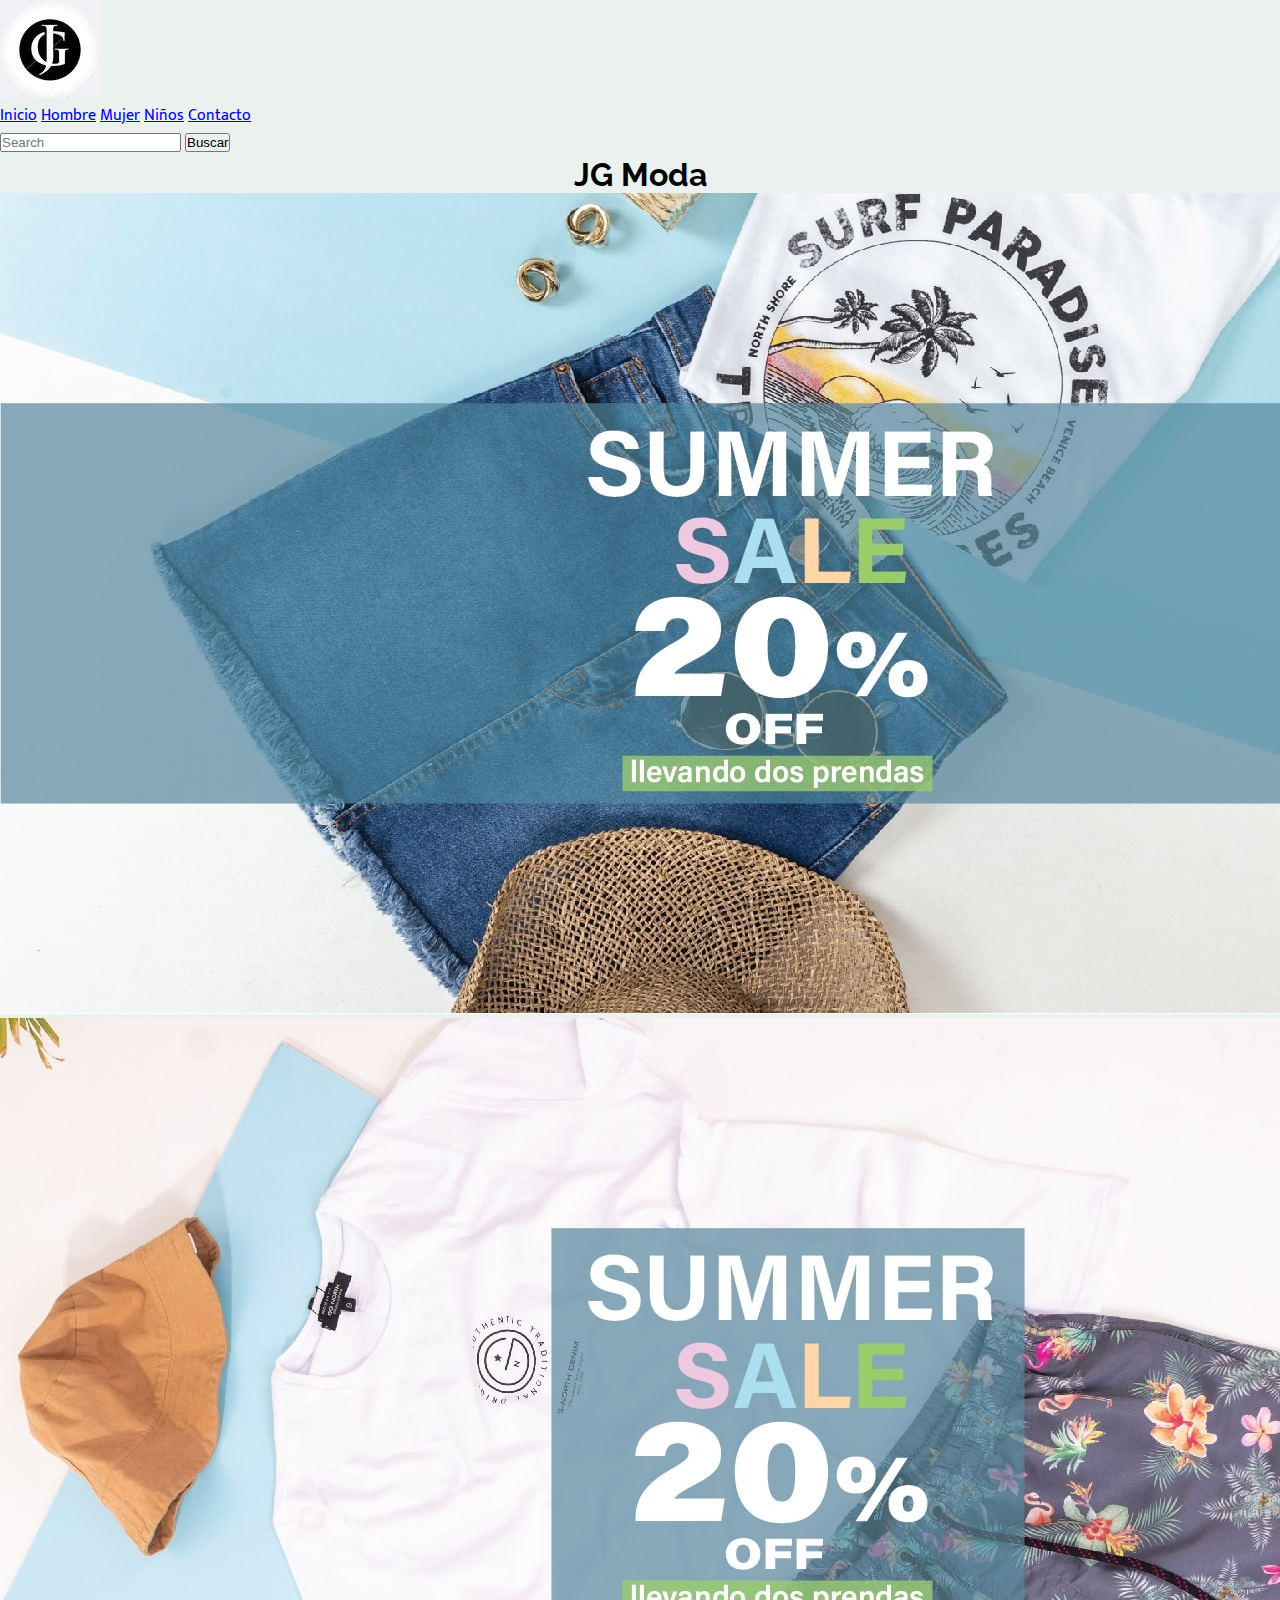
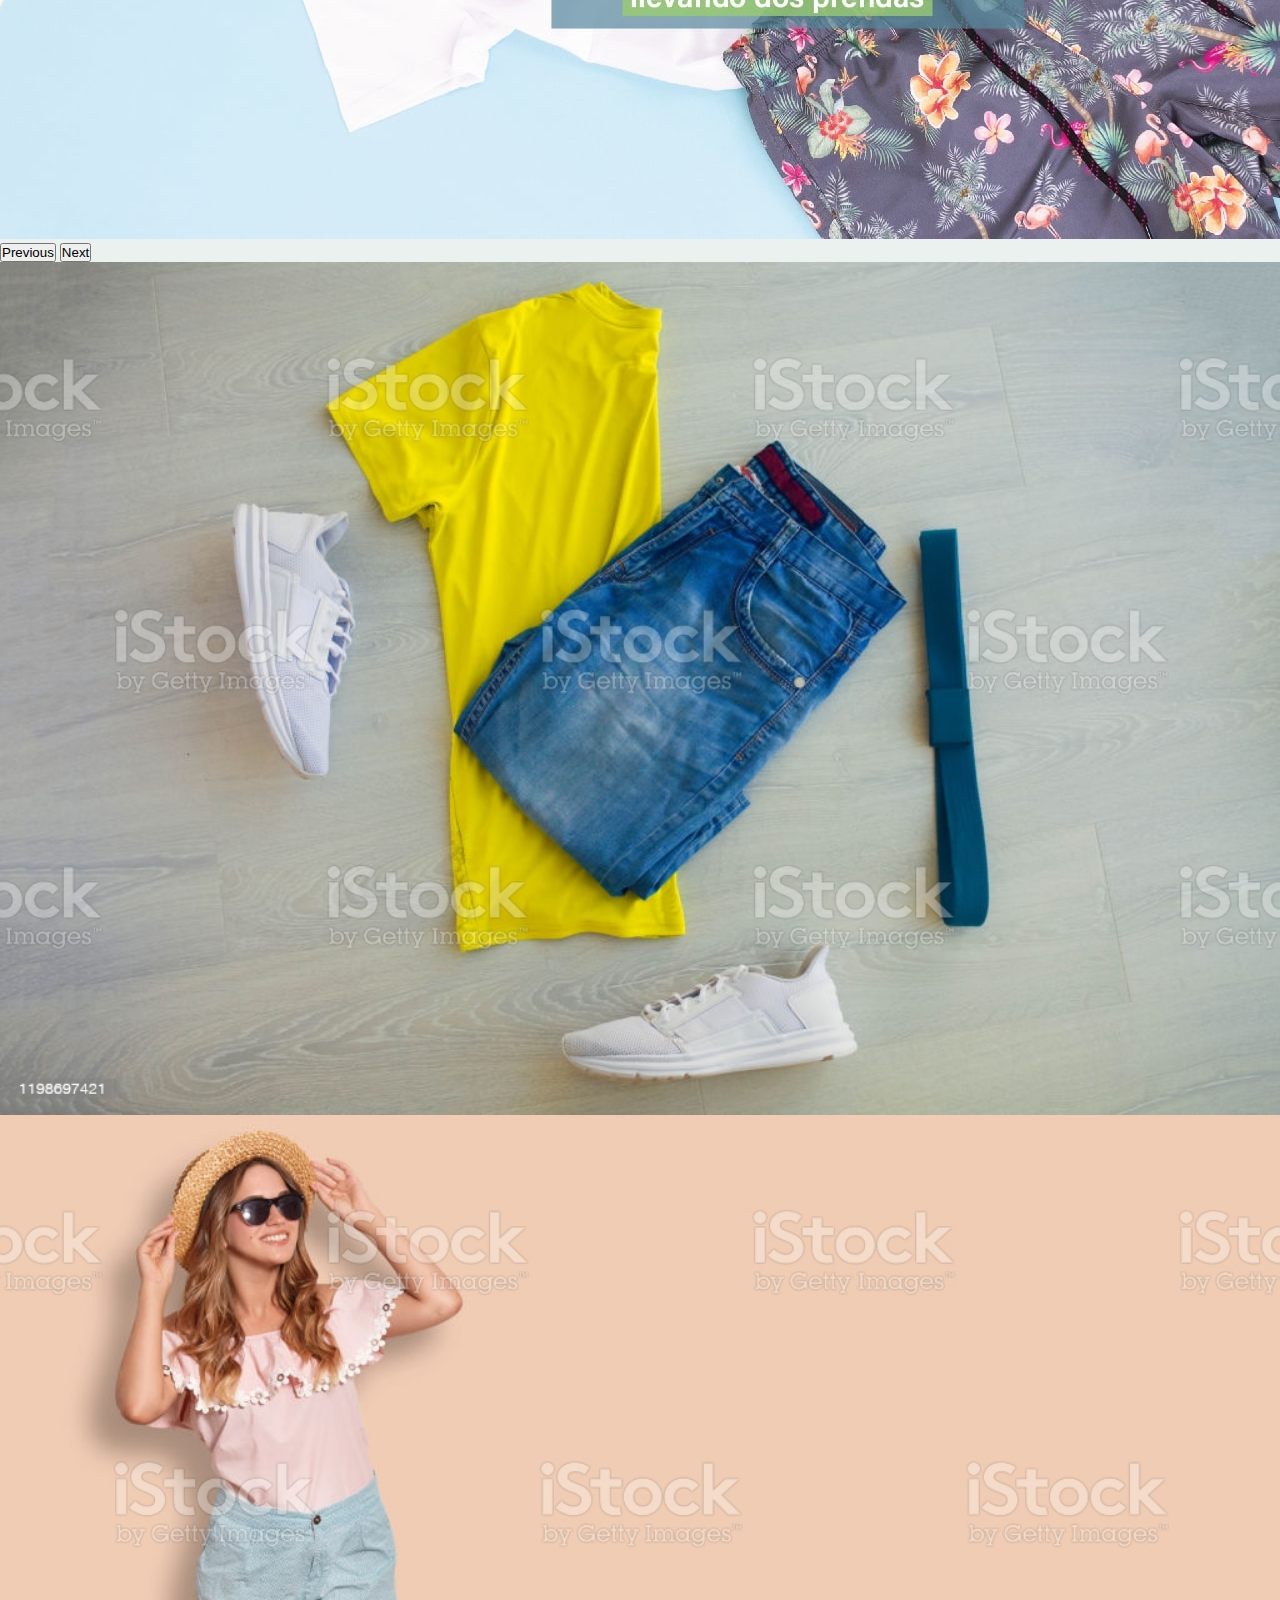
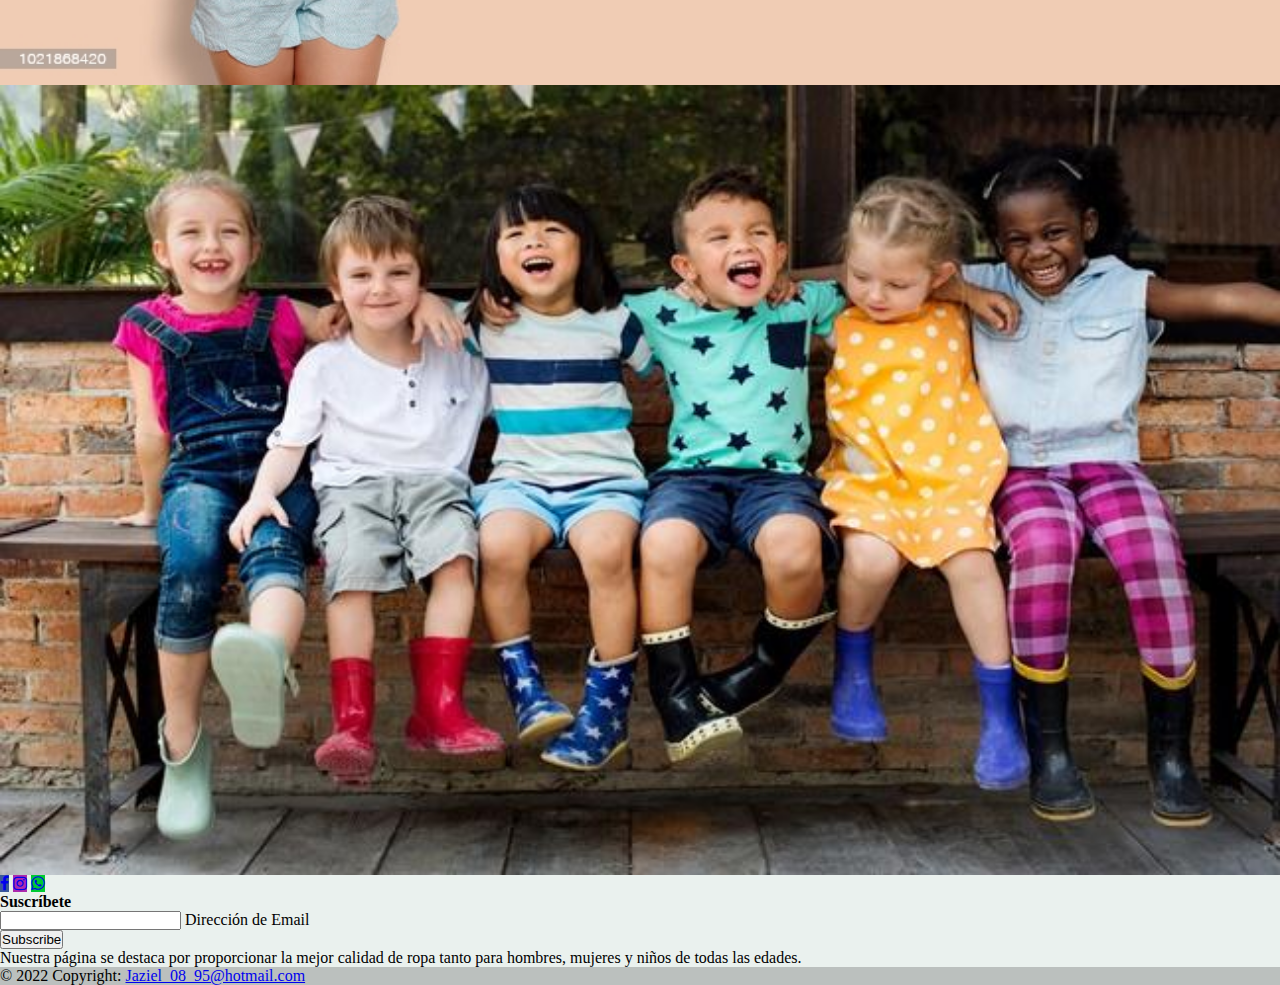
<file: index.html>
<!DOCTYPE html>
<html lang="en">
<head>
    <meta charset="UTF-8">
    <meta http-equiv="X-UA-Compatible" content="IE=edge">
    <meta name="viewport" content="width=device-width, initial-scale=1.0">
    <!-- CSS only -->
    <link rel="stylesheet" href="./sass/style.css">
    <link href="https://fonts.googleapis.com/css2?family=Mukta:wght@200&family=Raleway:wght@700&display=swap" rel="stylesheet">
    <link href="https://cdn.jsdelivr.net/npm/bootstrap@5.1.3/dist/css/bootstrap.min.css" rel="stylesheet" integrity="sha384-1BmE4kWBq78iYhFldvKuhfTAU6auU8tT94WrHftjDbrCEXSU1oBoqyl2QvZ6jIW3" crossorigin="anonymous">
    <link rel="stylesheet" href="https://stackpath.bootstrapcdn.com/font-awesome/4.7.0/css/font-awesome.min.css" integrity="sha384-wvfXpqpZZVQGK6TAh5PVlGOfQNHSoD2xbE+QkPxCAFlNEevoEH3Sl0sibVcOQVnN" crossorigin="anonymous">
    <title>Tienda/JG Moda</title>
    <meta name="keywords" content="seo, Tienda de ropa, ropa de hombre, roma de mujer, ropa de niños">
    <meta name="description" content="comprá productos de indumentaria por internet. Tenemos nuevas colecciones. Hacé tu pedido y pagalo online">
</head>
<body class="Todo">
    <header>
        <nav class="navbar navbar-expand-lg navbar-dark bg-dark">
            <div class="container-fluid">
            <a class="navbar-brand icono" href="./index.html"><img src="./img/JG.jpg" alt="Icono"></a>
            <button class="navbar-toggler" type="button" data-bs-toggle="collapse" data-bs-target="#navbarNavAltMarkup" aria-controls="navbarNavAltMarkup" aria-expanded="false" aria-label="Toggle navigation">
                <span class="navbar-toggler-icon"></span>
            </button>
            <div class="collapse navbar-collapse" id="navbarNavAltMarkup">
            <div class="navbar-nav letras">
                <a class="nav-link active text-end" aria-current="page" href="./index.html">Inicio</a> <!-- copiar y pegar en los otros html-->
                <a class="nav-link text-end" href="./pages/hombre.html">Hombre</a>
                <a class="nav-link text-end" href="./pages/mujer.html">Mujer</a>
                <a class="nav-link text-end" href="./pages/niños.html">Niños</a>
                <a class="nav-link text-end" href="./pages/contacto.html">Contacto</a>
                <form class="d-flex">
                    <input class="form-control me-2" type="search" placeholder="Search" aria-label="Search">
                    <button class="btn btn-outline-success" type="submit">Buscar</button>
                </form>
            </div>
            </div>
            </div>
        </nav>
    </header>
    <h1 class="Titulo">JG Moda</h1>
    <div id="carouselExampleControls" class="carousel slide" data-bs-ride="carousel">
        <div class="carousel-inner">
        <div class="carousel-item active">
            <img src="./img/Carrusel.jpg" class="d-block w-100" alt="...">
        </div>
        <div class="carousel-item">
            <img src="./img/carrusel2.jpg" class="d-block w-100" alt="...">
        </div>
        </div>
        <button class="carousel-control-prev" type="button" data-bs-target="#carouselExampleControls" data-bs-slide="prev">
        <span class="carousel-control-prev-icon" aria-hidden="true"></span>
        <span class="visually-hidden">Previous</span>
        </button>
        <button class="carousel-control-next" type="button" data-bs-target="#carouselExampleControls" data-bs-slide="next">
        <span class="carousel-control-next-icon" aria-hidden="true"></span>
        <span class="visually-hidden">Next</span>
        </button>
    </div>
    <section class="section-formasdepago"><p></p></section>
    <section class="section-home">
        <div class="section-img">
            <a href="./pages/hombre.html"><img src="./img/horizontal.jpg" alt="Fotos de Hombre"></a>
            <a href="./pages/mujer.html"><img src="./img/horizontal2.jpg" alt="Foto de Mujer"></a>
            <a href="./pages/niños.html"><img src="./img/horizontal4.jpg" alt="Foto de Niños"></a>
        </div>
    </section>
    <footer class="bg-dark text-center text-white">
        <!-- Grid container -->
        <div class="container p-4">
        <!-- Section: Social media -->
        <div class="mb-4">
            <a
                class="btn btn-primary btn-floating m-1 icon"
                style="background-color: #3b5998"
                href="https://www.facebook.com/jaziel.gutierrez.1"
                role="button"
                target="blank"
                ><i class="fa fa-facebook-f"></i
            ></a>
            <a
                class="btn btn-primary btn-floating m-1 icon"
                style="background-color: #ac2bac"
                href="https://www.instagram.com/jaziel.gutierrez/"
                role="button"
                target="blank"
                ><i class="fa fa-instagram"></i
            ></a>

            <a
                class="btn btn-primary btn-floating m-1 icon"
                style="background-color: #00ca32"
                href="https://wa.me/5493518115446"
                role="button"
                target="blank"
                ><i class="fa fa-whatsapp"></i
            ></a>
            </div>
        <!-- Section: Social media -->
        
        <!-- Section: Form -->
        <section class="">
            <form action="">
            <!--Grid row-->
            <div class="row d-flex justify-content-center">
                <!--Grid column-->
                <div class="col-auto">
                <p class="pt-2">
                    <strong>Suscríbete</strong>
                </p>
                </div>
                <!--Grid column-->
                
                <!--Grid column-->
                <div class="col-md-5 col-12">
                <!-- Email input -->
                <div class="form-outline form-white mb-4">
                    <input type="email" id="form5Example21" class="form-control" />
                    <label class="form-label" for="form5Example21">Dirección de Email</label>
                </div>
                </div>
                <!--Grid column-->
                
                <!--Grid column-->
                <div class="col-auto">
                <!-- Submit button -->
                <button type="submit" class="btn btn-outline-light mb-4">
                    Subscribe
                </button>
                </div>
                <!--Grid column-->
            </div>
            <!--Grid row-->
            </form>
        </section>
        <!-- Section: Form -->
        
        <!-- Section: Text -->
        <section class="mb-4">
            <p>Nuestra página se destaca por proporcionar la mejor calidad de ropa tanto para hombres, mujeres y niños de todas las edades.
            </p>
        </section>
    
        <!-- Copyright -->
        <div class="text-center p-3" style="background-color: rgba(0, 0, 0, 0.2);">
        © 2022 Copyright:
        <a class="text-white" href="https://office.live.com/start/Outlook.aspx?omkt=es-CL">Jaziel_08_95@hotmail.com</a>
        </div>
        <!-- Copyright -->
    </footer>
    <script src="https://cdn.jsdelivr.net/npm/bootstrap@5.1.3/dist/js/bootstrap.bundle.min.js" integrity="sha384-ka7Sk0Gln4gmtz2MlQnikT1wXgYsOg+OMhuP+IlRH9sENBO0LRn5q+8nbTov4+1p" crossorigin="anonymous"></script>
</body>
</html>
</file>
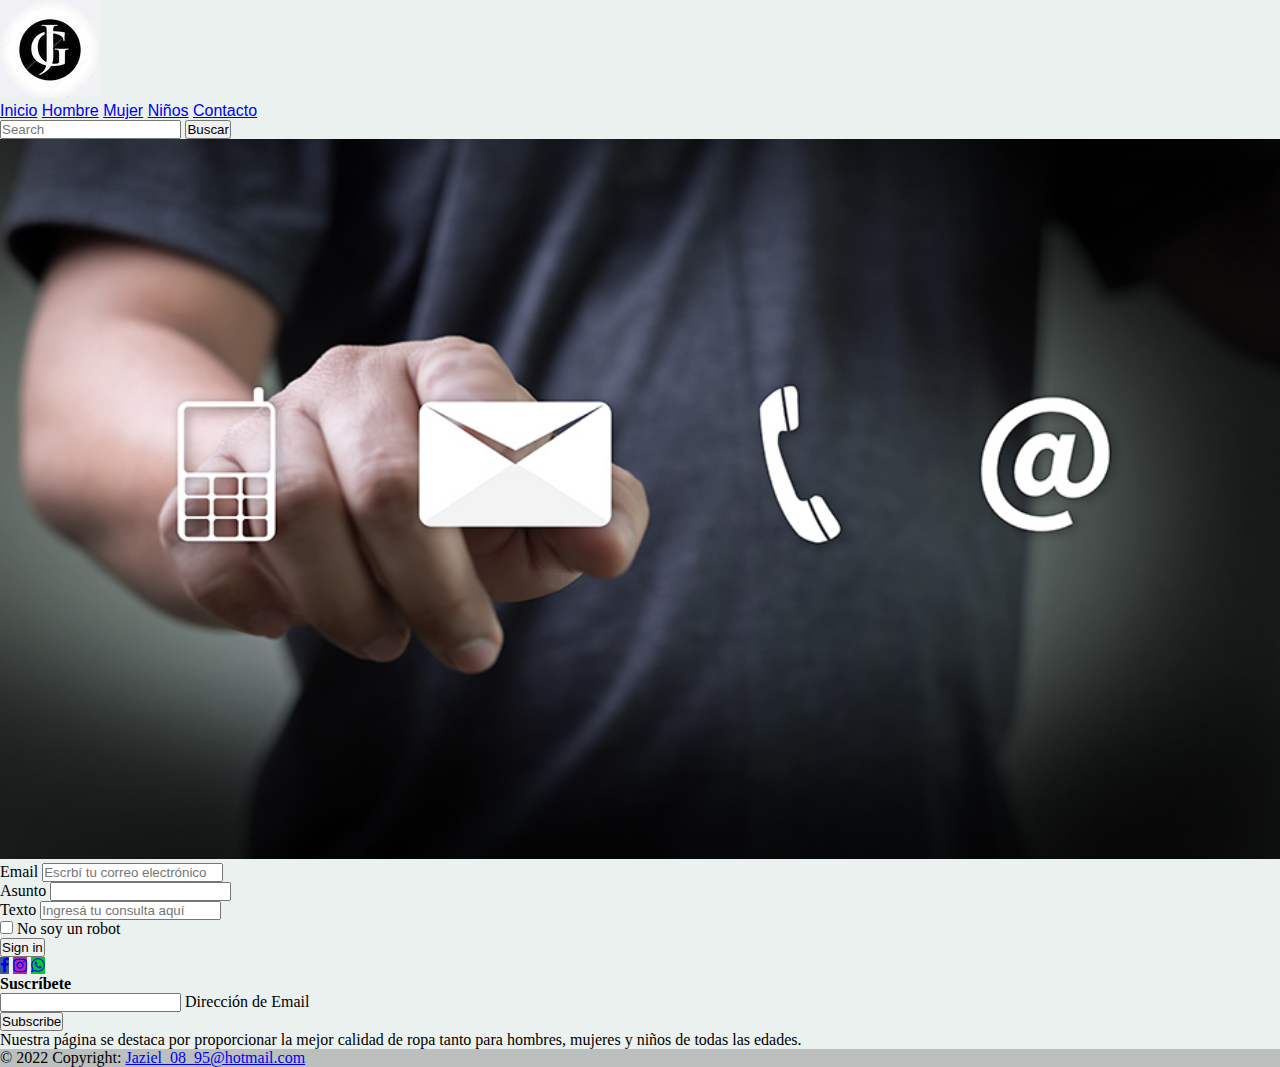
<file: pages/contacto.html>
<!DOCTYPE html>
<html lang="en">
<head>
    <meta charset="UTF-8">
    <meta http-equiv="X-UA-Compatible" content="IE=edge">
    <meta name="viewport" content="width=device-width, initial-scale=1.0">
    <link rel="stylesheet" href="../sass/style.css">
    <link href="https://cdn.jsdelivr.net/npm/bootstrap@5.1.3/dist/css/bootstrap.min.css" rel="stylesheet" integrity="sha384-1BmE4kWBq78iYhFldvKuhfTAU6auU8tT94WrHftjDbrCEXSU1oBoqyl2QvZ6jIW3" crossorigin="anonymous">
    <link rel="stylesheet" href="https://stackpath.bootstrapcdn.com/font-awesome/4.7.0/css/font-awesome.min.css" integrity="sha384-wvfXpqpZZVQGK6TAh5PVlGOfQNHSoD2xbE+QkPxCAFlNEevoEH3Sl0sibVcOQVnN" crossorigin="anonymous">
    <title>Tienda/Contacto</title>
    <meta name="keywords" content="seo, Tienda de ropa, ropa de hombre, roma de mujer, ropa de niños">
    <meta name="description" content="comprá productos de indumentaria por internet. Tenemos nuevas colecciones. Hacé tu pedido y pagalo online">
</head>
<body class="Todo">
    <header>
        <nav class="navbar navbar-expand-lg navbar-dark bg-dark sticky-top">
            <div class="container-fluid">
            <a class="navbar-brand icono" href="../index.html"><img src="../img/JG.jpg" alt="Icono"></a>
            <button class="navbar-toggler" type="button" data-bs-toggle="collapse" data-bs-target="#navbarNavAltMarkup" aria-controls="navbarNavAltMarkup" aria-expanded="false" aria-label="Toggle navigation">
                <span class="navbar-toggler-icon"></span>
            </button>
            <div class="collapse navbar-collapse" id="navbarNavAltMarkup">
            <div class="navbar-nav letras">
                <a class="nav-link active text-end" aria-current="page" href="../index.html">Inicio</a>
                <a class="nav-link text-end" href="../pages/hombre.html">Hombre</a>
                <a class="nav-link text-end" href="../pages/mujer.html">Mujer</a>
                <a class="nav-link text-end" href="../pages/niños.html">Niños</a>
                <a class="nav-link text-end" href="../pages/contacto.html">Contacto</a>
                <form class="d-flex">
                    <input class="form-control me-2" type="search" placeholder="Search" aria-label="Search">
                    <button class="btn btn-outline-success" type="submit">Buscar</button>
                </form>
            </div>
            </div>
            </div>
        </nav>
    </header>
    <section>
        <img class="Section-principal-img" src="../img/contacto.jpg" alt="">
    </section>
    <main class="main-contacto">
        <div class="container">
                <div class="row">
                    <form class="row g-3">
                        <div class="col-md-6">
                            <label for="inputEmail4" class="form-label">Email</label>
                            <input type="email" class="form-control" id="inputEmail4" placeholder="Escrbí tu correo electrónico">
                        </div>
                        <div class="col-md-6">
                            <label for="inputPassword4" class="form-label">Asunto</label>
                            <input type="password" class="form-control" id="inputPassword4">
                        </div>
                        <div class="col-12">
                            <label for="inputAddress" class="form-label">Texto</label>
                            <input type="text" class="form-control" id="inputAddress" placeholder="Ingresá tu consulta aquí">
                        </div>
                        </div>
                        <div class="col-12">
                            <div class="form-check">
                            <input class="form-check-input" type="checkbox" id="gridCheck">
                            <label class="form-check-label" for="gridCheck">
                                No soy un robot
                            </label>
                            </div>
                        </div>
                        <div class="col-12 text-center">
                            <button type="submit" class="btn btn-primary">Sign in</button>
                        </div>
                        </form>
                </div>
        </div>
    </main>
    <footer class="bg-dark text-center text-white">
        <!-- Grid container -->
        <div class="container p-4">
        <!-- Section: Social media -->
        <div class="mb-4">
            <a
                class="btn btn-primary btn-floating m-1 icon"
                style="background-color: #3b5998"
                href="https://www.facebook.com/jaziel.gutierrez.1"
                role="button"
                target="blank"
                ><i class="fa fa-facebook-f"></i
            ></a>
            <a
                class="btn btn-primary btn-floating m-1 icon"
                style="background-color: #ac2bac"
                href="https://www.instagram.com/jaziel.gutierrez/"
                role="button"
                target="blank"
                ><i class="fa fa-instagram"></i
            ></a>

            <a
                class="btn btn-primary btn-floating m-1 icon"
                style="background-color: #00ca32"
                href="https://wa.me/5493518115446"
                role="button"
                target="blank"
                ><i class="fa fa-whatsapp"></i
            ></a>
            </div>
        <!-- Section: Social media -->
        
        <!-- Section: Form -->
        <section class="">
            <form action="">
            <!--Grid row-->
            <div class="row d-flex justify-content-center">
                <!--Grid column-->
                <div class="col-auto">
                <p class="pt-2">
                    <strong>Suscríbete</strong>
                </p>
                </div>
                <!--Grid column-->
                
                <!--Grid column-->
                <div class="col-md-5 col-12">
                <!-- Email input -->
                <div class="form-outline form-white mb-4">
                    <input type="email" id="form5Example21" class="form-control" />
                    <label class="form-label" for="form5Example21">Dirección de Email</label>
                </div>
                </div>
                <!--Grid column-->
                
                <!--Grid column-->
                <div class="col-auto">
                <!-- Submit button -->
                <button type="submit" class="btn btn-outline-light mb-4">
                    Subscribe
                </button>
                </div>
                <!--Grid column-->
            </div>
            <!--Grid row-->
            </form>
        </section>
        <!-- Section: Form -->
        
        <!-- Section: Text -->
        <section class="mb-4">
            <p>Nuestra página se destaca por proporcionar la mejor calidad de ropa tanto para hombres, mujeres y niños de todas las edades.
            </p>
        </section>
    
        <!-- Copyright -->
        <div class="text-center p-3" style="background-color: rgba(0, 0, 0, 0.2);">
        © 2022 Copyright:
        <a class="text-white" href="https://office.live.com/start/Outlook.aspx?omkt=es-CL">Jaziel_08_95@hotmail.com</a>
        </div>
        <!-- Copyright -->
    </footer>
    <script src="https://cdn.jsdelivr.net/npm/bootstrap@5.1.3/dist/js/bootstrap.bundle.min.js" integrity="sha384-ka7Sk0Gln4gmtz2MlQnikT1wXgYsOg+OMhuP+IlRH9sENBO0LRn5q+8nbTov4+1p" crossorigin="anonymous"></script>    
</body>
</html>
</file>
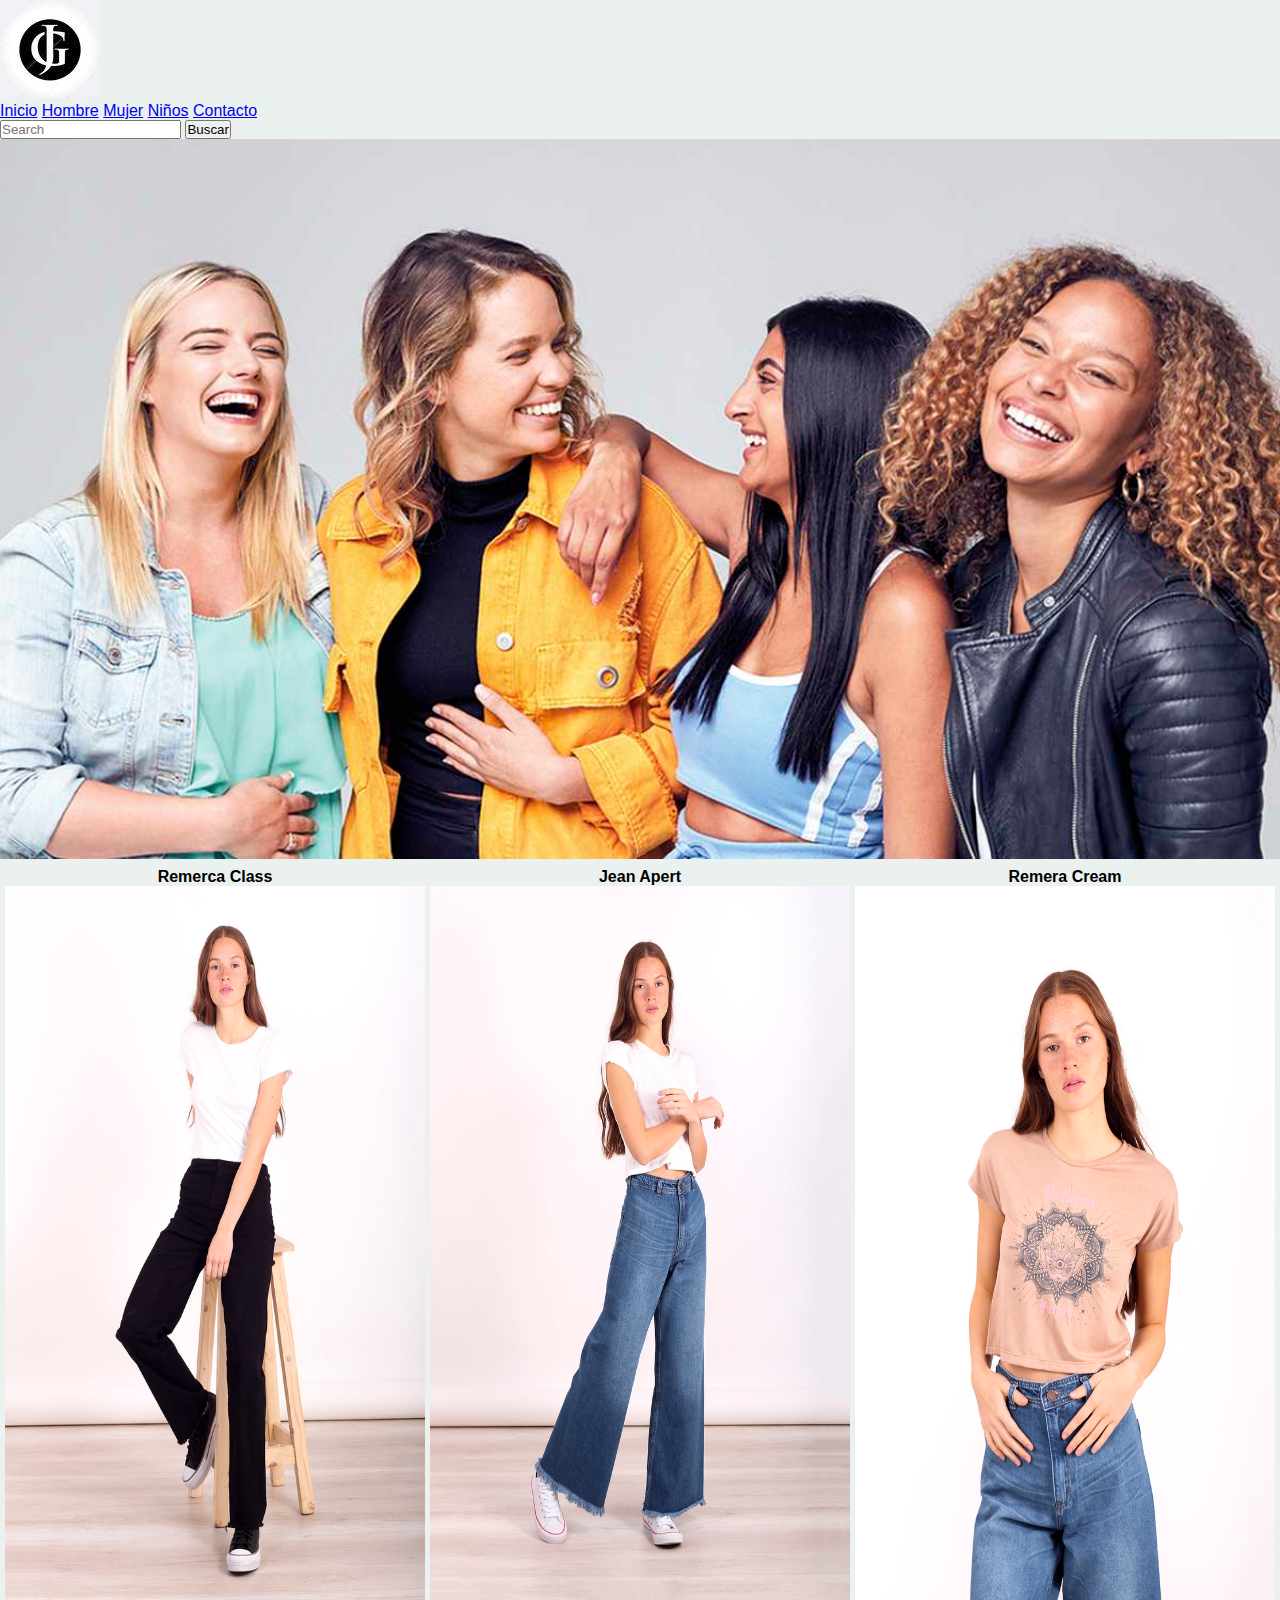
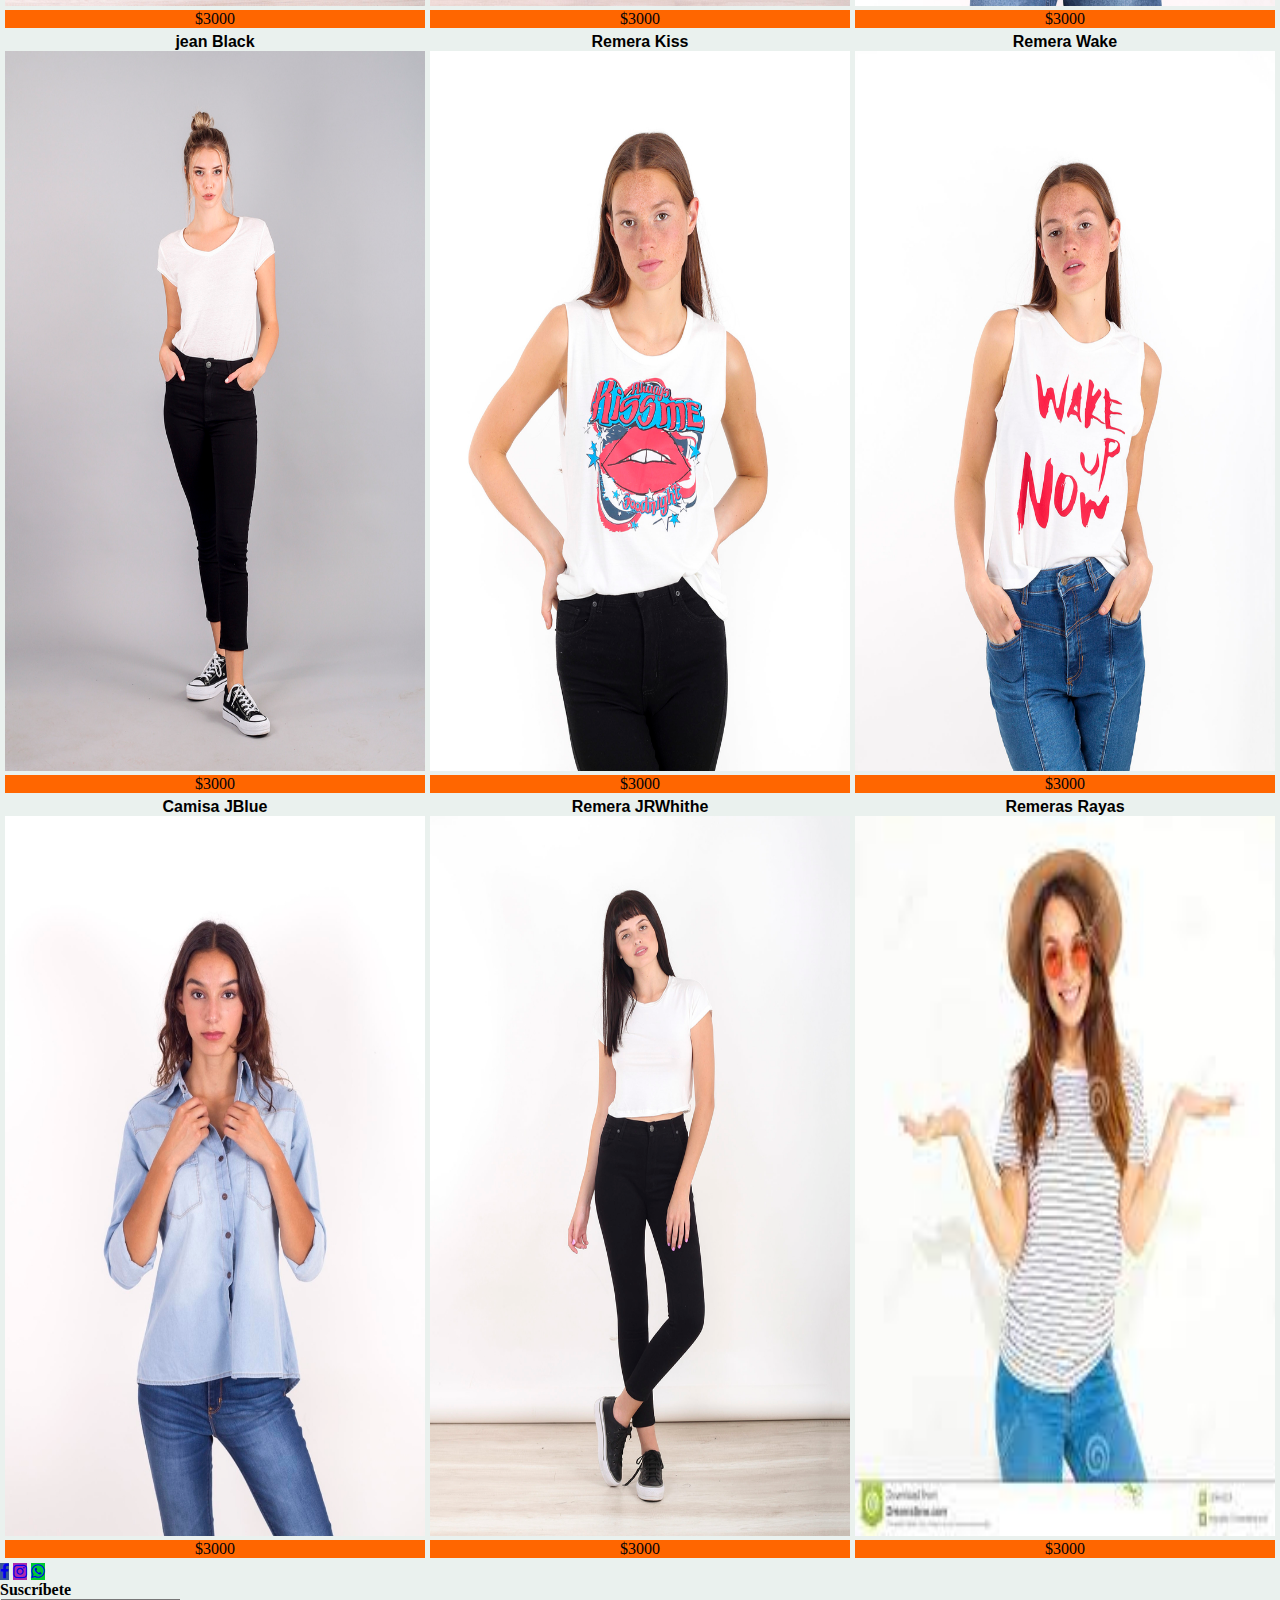
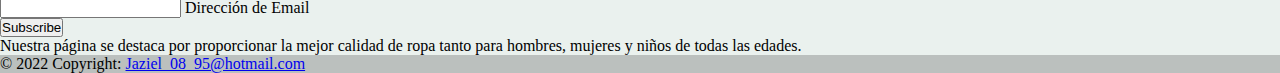
<file: pages/mujer.html>
<!DOCTYPE html>
<html lang="en">
<head>
    <meta charset="UTF-8">
    <meta http-equiv="X-UA-Compatible" content="IE=edge">
    <meta name="viewport" content="width=device-width, initial-scale=1.0">
    <link rel="stylesheet" href="../sass/style.css">
    <link href="https://cdn.jsdelivr.net/npm/bootstrap@5.1.3/dist/css/bootstrap.min.css" rel="stylesheet" integrity="sha384-1BmE4kWBq78iYhFldvKuhfTAU6auU8tT94WrHftjDbrCEXSU1oBoqyl2QvZ6jIW3" crossorigin="anonymous">
    <link rel="stylesheet" href="https://stackpath.bootstrapcdn.com/font-awesome/4.7.0/css/font-awesome.min.css" integrity="sha384-wvfXpqpZZVQGK6TAh5PVlGOfQNHSoD2xbE+QkPxCAFlNEevoEH3Sl0sibVcOQVnN" crossorigin="anonymous">
    <title>Tienda/Mujer</title>
    <meta name="keywords" content="seo, Tienda de ropa, ropa de hombre, roma de mujer, ropa de niños">
    <meta name="description" content="comprá productos de indumentaria por internet. Tenemos nuevas colecciones. Hacé tu pedido y pagalo online">
</head>
<body class="Todo">
    <header>
        <nav class="navbar navbar-expand-lg navbar-dark bg-dark">
            <div class="container-fluid">
            <a class="navbar-brand icono" href="../index.html"><img src="../img/JG.jpg" alt="Icono"></a>
            <button class="navbar-toggler" type="button" data-bs-toggle="collapse" data-bs-target="#navbarNavAltMarkup" aria-controls="navbarNavAltMarkup" aria-expanded="false" aria-label="Toggle navigation">
                <span class="navbar-toggler-icon"></span>
            </button>
            <div class="collapse navbar-collapse" id="navbarNavAltMarkup">
            <div class="navbar-nav letras">
                <a class="nav-link active text-end" aria-current="page" href="../index.html">Inicio</a>
                <a class="nav-link text-end" href="../pages/hombre.html">Hombre</a>
                <a class="nav-link text-end" href="../pages/mujer.html">Mujer</a>
                <a class="nav-link text-end" href="../pages/niños.html">Niños</a>
                <a class="nav-link text-end" href="../pages/contacto.html">Contacto</a>
                <form class="d-flex">
                    <input class="form-control me-2" type="search" placeholder="Search" aria-label="Search">
                    <button class="btn btn-outline-success" type="submit">Buscar</button>
                </form>
            </div>
            </div>
            </div>
        </nav>
    </header>
    <section>
        <img class="Section-principal-img" src="../img/Mujer-pag.jpg" alt="">
    </section>
    <main class="main-div">
        <div class="div-foto">
            <h4>Remerca Class</h4>
            <img src="../img/remera-mujer-1-jpg.jpg" alt="">
            <p>$3000</p>
        </div>
        <div class="div-foto">
            <h4>Jean Apert</h4>
            <img src="../img/remera-mujer-2.jpg" alt="">
            <p>$3000</p>
        </div>
        <div class="div-foto">
            <h4>Remera Cream</h4>
            <img src="../img/remera-mujer-3.jpg" alt="">
            <p>$3000</p>
        </div>
        <div class="div-foto">
            <h4>jean Black</h4>
            <img src="../img/remera-mujer-5.jpg" alt="">
            <p>$3000</p>
        </div>
        <div class="div-foto">
            <h4>Remera Kiss</h4>
            <img src="../img/remera-mujer-6.jpg" alt="">
            <p>$3000</p>
        </div>
        <div class="div-foto">
            <h4>Remera Wake</h4>
            <img src="../img/remera-mujer-7.jpg" alt="">
            <p>$3000</p>
        </div>
        <div class="div-foto">
            <h4>Camisa JBlue</h4>
            <img src="../img/remera-mujer-8.jpg" alt="">
            <p>$3000</p>
        </div>
        <div class="div-foto">
            <h4>Remera JRWhithe</h4>
            <img src="../img/remera-mujer-9.jpg" alt="">
            <p>$3000</p>
        </div>
        <div class="div-foto">
            <h4>Remeras Rayas</h4>
            <img src="../img/Mujerf.jpg" alt="">
            <p>$3000</p>
        </div>
    </main>
    <footer class="bg-dark text-center text-white">
        <!-- Grid container -->
        <div class="container p-4">
        <!-- Section: Social media -->
        <div class="mb-4">
            <a
                class="btn btn-primary btn-floating m-1 icon"
                style="background-color: #3b5998"
                href="https://www.facebook.com/jaziel.gutierrez.1"
                role="button"
                target="blank"
                ><i class="fa fa-facebook-f"></i
            ></a>
            <a
                class="btn btn-primary btn-floating m-1 icon"
                style="background-color: #ac2bac"
                href="https://www.instagram.com/jaziel.gutierrez/"
                role="button"
                target="blank"
                ><i class="fa fa-instagram"></i
            ></a>

            <a
                class="btn btn-primary btn-floating m-1 icon"
                style="background-color: #00ca32"
                href="https://wa.me/5493518115446"
                role="button"
                target="blank"
                ><i class="fa fa-whatsapp"></i
            ></a>
            </div>
        <!-- Section: Social media -->
        
        <!-- Section: Form -->
        <section class="">
            <form action="">
            <!--Grid row-->
            <div class="row d-flex justify-content-center">
                <!--Grid column-->
                <div class="col-auto">
                <p class="pt-2">
                    <strong>Suscríbete</strong>
                </p>
                </div>
                <!--Grid column-->
                
                <!--Grid column-->
                <div class="col-md-5 col-12">
                <!-- Email input -->
                <div class="form-outline form-white mb-4">
                    <input type="email" id="form5Example21" class="form-control" />
                    <label class="form-label" for="form5Example21">Dirección de Email</label>
                </div>
                </div>
                <!--Grid column-->
                
                <!--Grid column-->
                <div class="col-auto">
                <!-- Submit button -->
                <button type="submit" class="btn btn-outline-light mb-4">
                    Subscribe
                </button>
                </div>
                <!--Grid column-->
            </div>
            <!--Grid row-->
            </form>
        </section>
        <!-- Section: Form -->
        
        <!-- Section: Text -->
        <section class="mb-4">
            <p>Nuestra página se destaca por proporcionar la mejor calidad de ropa tanto para hombres, mujeres y niños de todas las edades.
            </p>
        </section>
    
        <!-- Copyright -->
        <div class="text-center p-3" style="background-color: rgba(0, 0, 0, 0.2);">
        © 2022 Copyright:
        <a class="text-white" href="https://office.live.com/start/Outlook.aspx?omkt=es-CL">Jaziel_08_95@hotmail.com</a>
        </div>
        <!-- Copyright -->
    </footer>
    <script src="https://cdn.jsdelivr.net/npm/bootstrap@5.1.3/dist/js/bootstrap.bundle.min.js" integrity="sha384-ka7Sk0Gln4gmtz2MlQnikT1wXgYsOg+OMhuP+IlRH9sENBO0LRn5q+8nbTov4+1p" crossorigin="anonymous"></script>
</body>
</html>
</file>
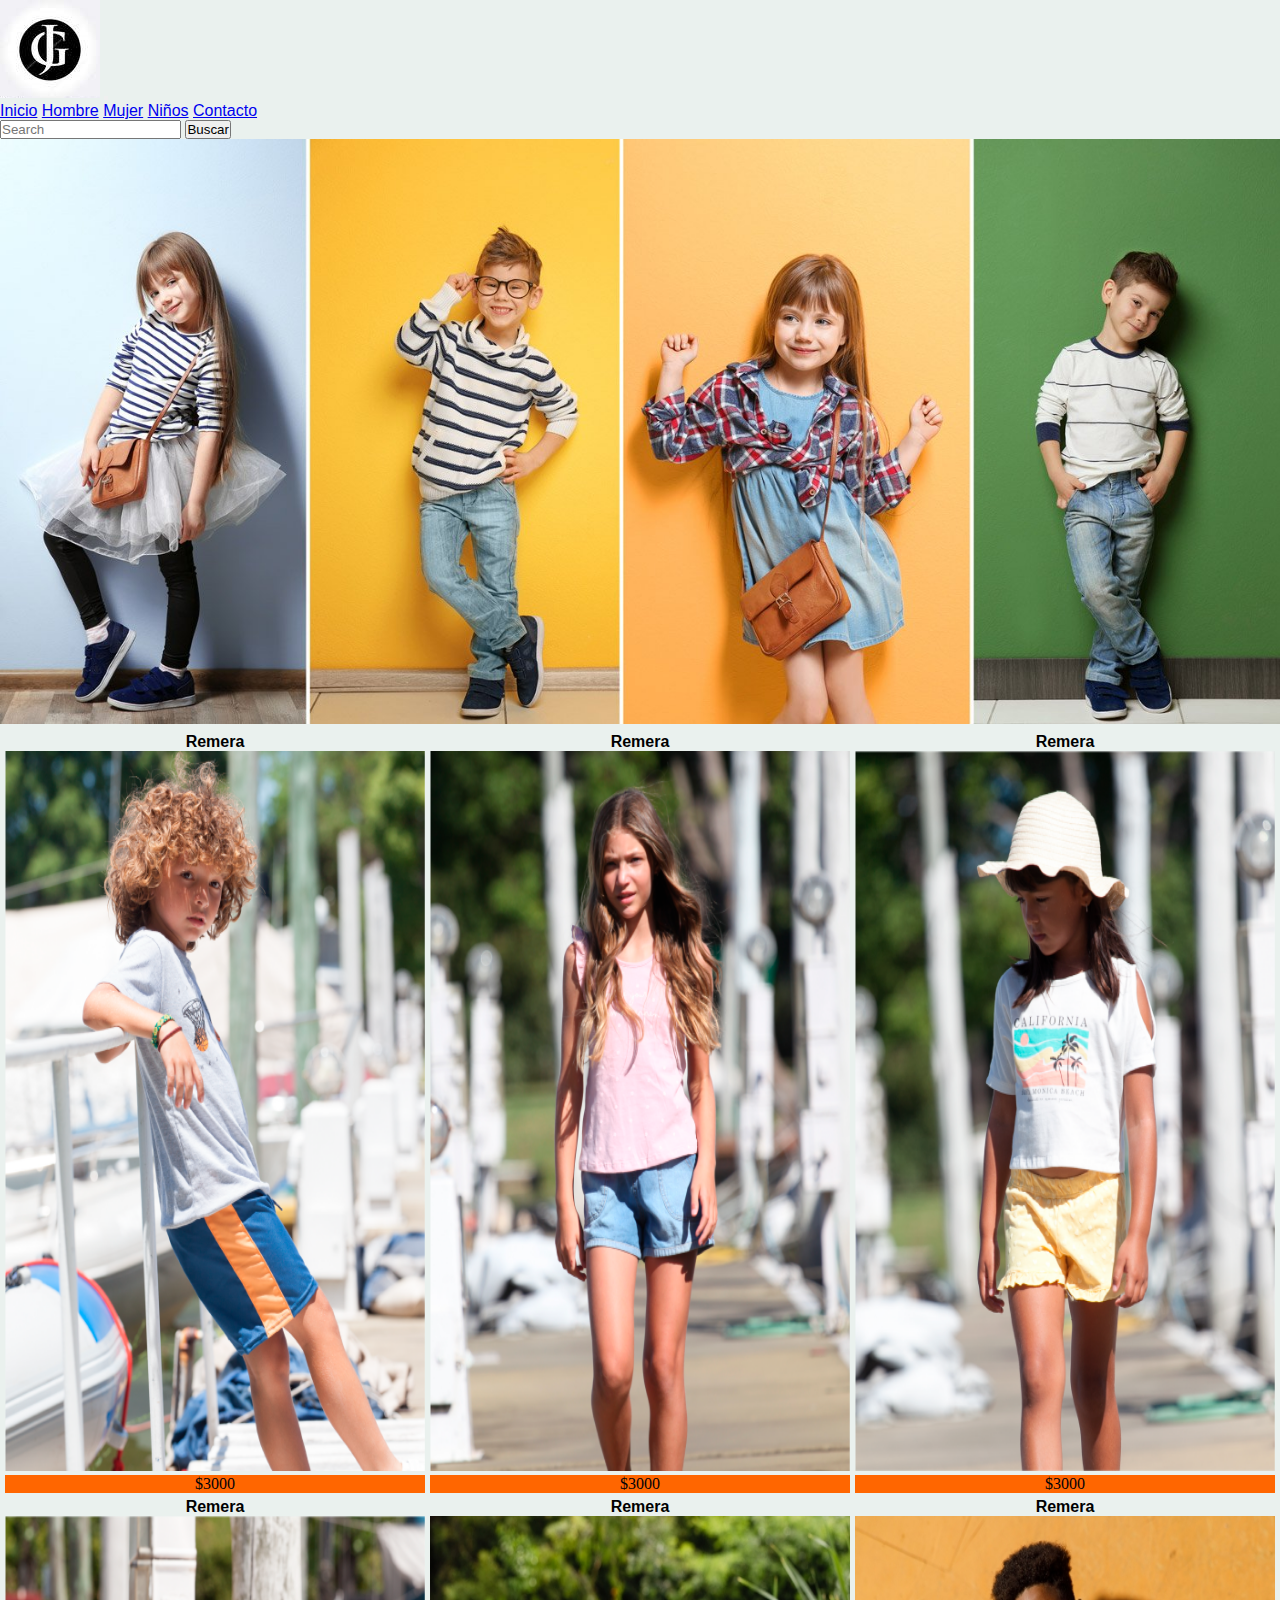
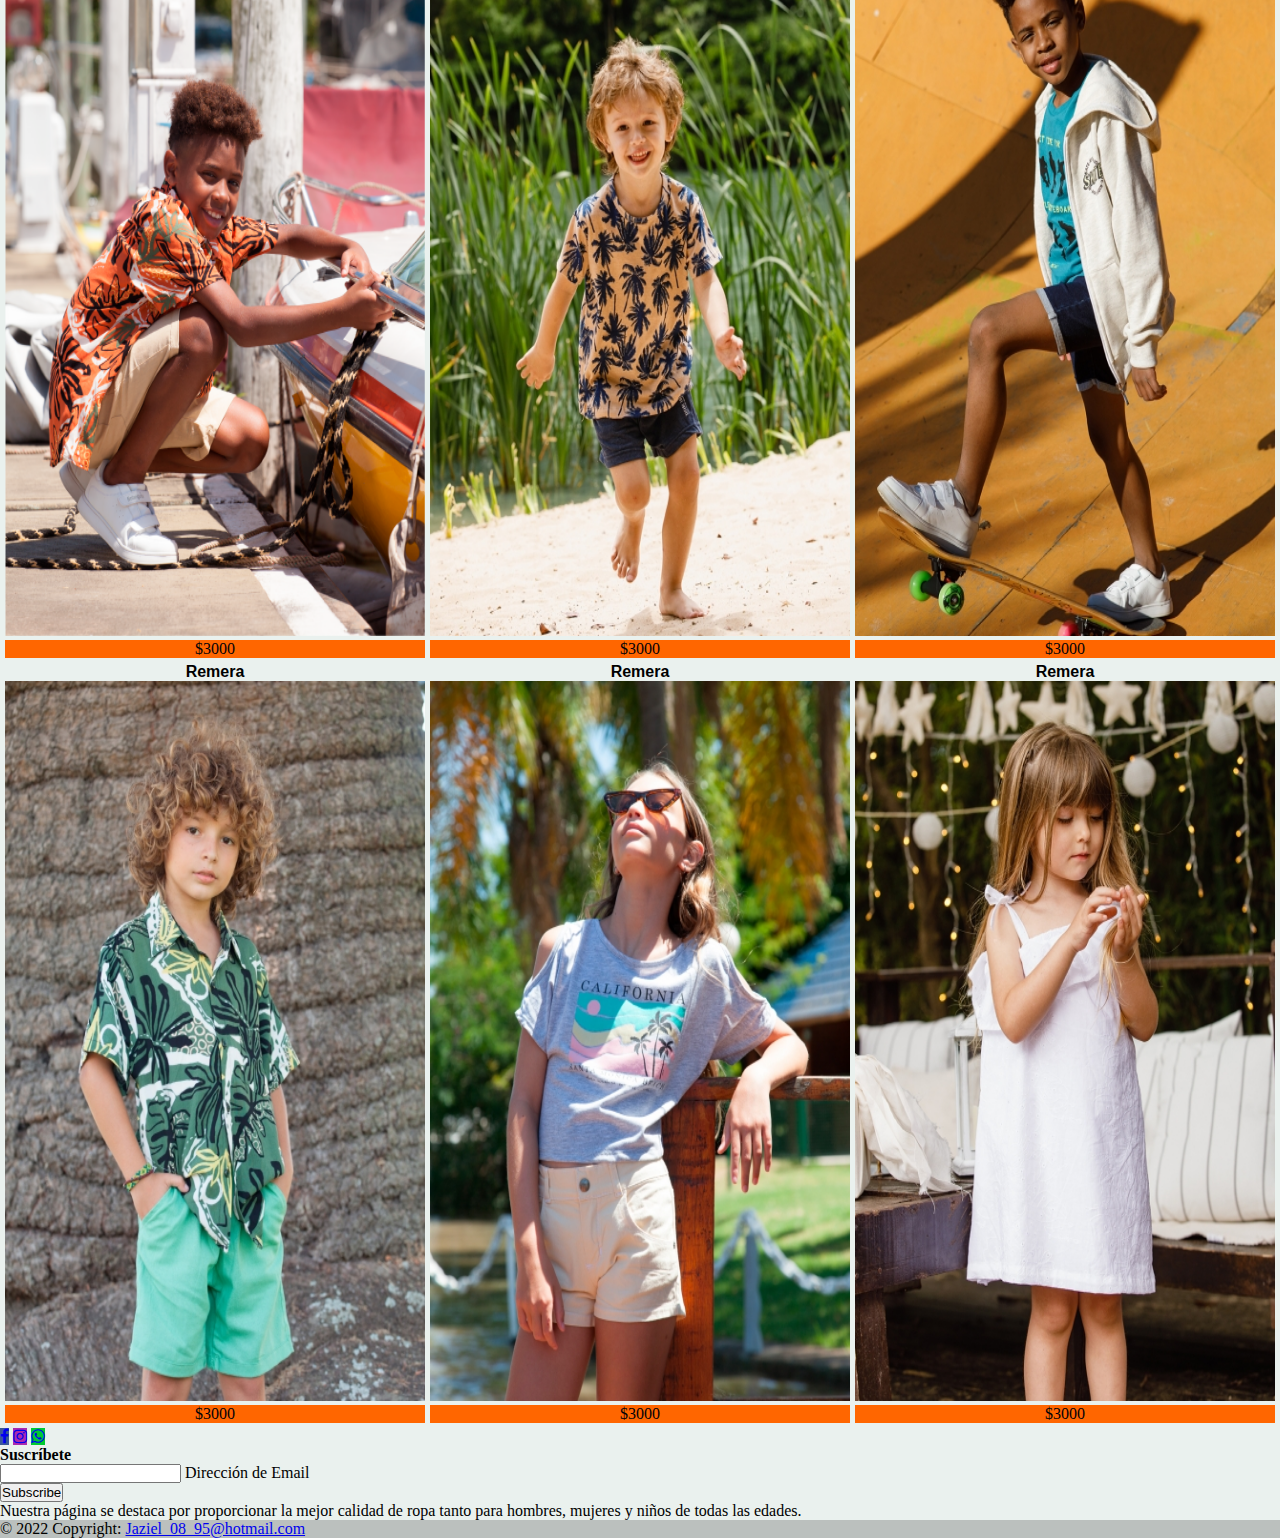
<file: pages/niños.html>
<!DOCTYPE html>
<html lang="en">
<head>
    <meta charset="UTF-8">
    <meta http-equiv="X-UA-Compatible" content="IE=edge">
    <meta name="viewport" content="width=device-width, initial-scale=1.0">
    <link rel="stylesheet" href="../sass/style.css">
    <link href="https://cdn.jsdelivr.net/npm/bootstrap@5.1.3/dist/css/bootstrap.min.css" rel="stylesheet" integrity="sha384-1BmE4kWBq78iYhFldvKuhfTAU6auU8tT94WrHftjDbrCEXSU1oBoqyl2QvZ6jIW3" crossorigin="anonymous">
    <link rel="stylesheet" href="https://stackpath.bootstrapcdn.com/font-awesome/4.7.0/css/font-awesome.min.css" integrity="sha384-wvfXpqpZZVQGK6TAh5PVlGOfQNHSoD2xbE+QkPxCAFlNEevoEH3Sl0sibVcOQVnN" crossorigin="anonymous">
    <title>Tienda/Niños</title>
    <meta name="keywords" content="seo, Tienda de ropa, ropa de hombre, roma de mujer, ropa de niños">
    <meta name="description" content="comprá productos de indumentaria por internet. Tenemos nuevas colecciones. Hacé tu pedido y pagalo online">
</head>
<body class="Todo">
    <header>
        <nav class="navbar navbar-expand-lg navbar-dark bg-dark">
            <div class="container-fluid">
            <a class="navbar-brand icono" href="../index.html"><img src="../img/JG.jpg" alt="Icono"></a>
            <button class="navbar-toggler" type="button" data-bs-toggle="collapse" data-bs-target="#navbarNavAltMarkup" aria-controls="navbarNavAltMarkup" aria-expanded="false" aria-label="Toggle navigation">
                <span class="navbar-toggler-icon"></span>
            </button>
            <div class="collapse navbar-collapse" id="navbarNavAltMarkup">
            <div class="navbar-nav letras">
                <a class="nav-link active text-end" aria-current="page" href="../index.html">Inicio</a>
                <a class="nav-link text-end" href="../pages/hombre.html">Hombre</a>
                <a class="nav-link text-end" href="../pages/mujer.html">Mujer</a>
                <a class="nav-link text-end" href="../pages/niños.html">Niños</a>
                <a class="nav-link text-end" href="../pages/contacto.html">Contacto</a>
                <form class="d-flex">
                    <input class="form-control me-2" type="search" placeholder="Search" aria-label="Search">
                    <button class="btn btn-outline-success" type="submit">Buscar</button>
                </form>
            </div>
            </div>
            </div>
        </nav>
    </header>
    <section>
        <img class="Section-principal-img" src="../img/niños.jpg" alt="">
    </section>
    <main class="main-div">
        <div class="div-foto">
            <h4>Remera</h4>
            <img src="../img/niños-1.jpg" alt="Ropa Niños">
            <p>$3000</p>
        </div>
        <div class="div-foto">
            <h4>Remera</h4>
            <img src="../img/niños-2.jpg" alt="Ropa Niños">
            <p>$3000</p>
        </div>
        <div class="div-foto">
            <h4>Remera</h4>
            <img src="../img/niños-3.jpg" alt="Ropa Niños">
            <p>$3000</p>
        </div>
        <div class="div-foto">
            <h4>Remera</h4>
            <img src="../img/niños-4.jpg" alt="Ropa Niños">
            <p>$3000</p>
        </div>
        <div class="div-foto">
            <h4>Remera</h4>
            <img src="../img/niños-5.jpg" alt="Ropa Niños">
            <p>$3000</p>
        </div>
        <div class="div-foto">
            <h4>Remera</h4>
            <img src="../img/niños-6.jpg" alt="Ropa Niños">
            <p>$3000</p>
        </div>
        <div class="div-foto">
            <h4>Remera</h4>
            <img src="../img/niños-7.jpg" alt="Ropa Niños">
            <p>$3000</p>
        </div>
        <div class="div-foto">
            <h4>Remera</h4>
            <img src="../img/niños-8.jpg" alt="Ropa Niños">
            <p>$3000</p>
        </div>
        <div class="div-foto">
            <h4>Remera</h4>
            <img src="../img/niños-9.jpg" alt="Ropa Niños">
            <p>$3000</p>
        </div>

    </main>
    <footer class="bg-dark text-center text-white">
        <!-- Grid container -->
        <div class="container p-4">
        <!-- Section: Social media -->
        <div class="mb-4">
            <a
                class="btn btn-primary btn-floating m-1 icon"
                style="background-color: #3b5998"
                href="https://www.facebook.com/jaziel.gutierrez.1"
                role="button"
                target="blank"
                ><i class="fa fa-facebook-f"></i
            ></a>
            <a
                class="btn btn-primary btn-floating m-1 icon"
                style="background-color: #ac2bac"
                href="https://www.instagram.com/jaziel.gutierrez/"
                role="button"
                target="blank"
                ><i class="fa fa-instagram"></i
            ></a>

            <a
                class="btn btn-primary btn-floating m-1 icon"
                style="background-color: #00ca32"
                href="https://wa.me/5493518115446"
                role="button"
                target="blank"
                ><i class="fa fa-whatsapp"></i
            ></a>
            </div>
        <!-- Section: Social media -->
        
        <!-- Section: Form -->
        <section class="">
            <form action="">
            <!--Grid row-->
            <div class="row d-flex justify-content-center">
                <!--Grid column-->
                <div class="col-auto">
                <p class="pt-2">
                    <strong>Suscríbete</strong>
                </p>
                </div>
                <!--Grid column-->
                
                <!--Grid column-->
                <div class="col-md-5 col-12">
                <!-- Email input -->
                <div class="form-outline form-white mb-4">
                    <input type="email" id="form5Example21" class="form-control" />
                    <label class="form-label" for="form5Example21">Dirección de Email</label>
                </div>
                </div>
                <!--Grid column-->
                
                <!--Grid column-->
                <div class="col-auto">
                <!-- Submit button -->
                <button type="submit" class="btn btn-outline-light mb-4">
                    Subscribe
                </button>
                </div>
                <!--Grid column-->
            </div>
            <!--Grid row-->
            </form>
        </section>
        <!-- Section: Form -->
        
        <!-- Section: Text -->
        <section class="mb-4">
            <p>Nuestra página se destaca por proporcionar la mejor calidad de ropa tanto para hombres, mujeres y niños de todas las edades.
            </p>
        </section>
    
        <!-- Copyright -->
        <div class="text-center p-3" style="background-color: rgba(0, 0, 0, 0.2);">
        © 2022 Copyright:
        <a class="text-white" href="https://office.live.com/start/Outlook.aspx?omkt=es-CL">Jaziel_08_95@hotmail.com</a>
        </div>
        <!-- Copyright -->
    </footer>
    <script src="https://cdn.jsdelivr.net/npm/bootstrap@5.1.3/dist/js/bootstrap.bundle.min.js" integrity="sha384-ka7Sk0Gln4gmtz2MlQnikT1wXgYsOg+OMhuP+IlRH9sENBO0LRn5q+8nbTov4+1p" crossorigin="anonymous"></script>
</body>
</html>
</file>
<file: sass/style.css>
* {
  margin: 0%;
  padding: 0%;
  -webkit-box-sizing: border-box;
          box-sizing: border-box;
}

.Todo {
  background-color: #eaf1ee;
}

.Titulo {
  text-align: center;
  font-family: 'Raleway', sans-serif;
}

.letras {
  font-family: 'Mukta', sans-serif;
}

/*Index*/
.section-img a {
  display: -webkit-box;
  display: -ms-flexbox;
  display: flex;
  -webkit-box-orient: vertical;
  -webkit-box-direction: normal;
      -ms-flex-direction: column;
          flex-direction: column;
  -ms-flex-wrap: nowrap;
      flex-wrap: nowrap;
  height: 100%;
  gap: 5px;
}

/*Primera foto horizontal*/
.Section-principal-img {
  width: 100%;
  height: auto;
}

/*Afecta a todas las imagenes*/
.main-div {
  display: -ms-grid;
  display: grid;
  -ms-grid-columns: (1fr)[3];
      grid-template-columns: repeat(3, 1fr);
  gap: 5px;
  margin: 5px;
}

.div-foto img {
  width: 100%;
  height: 80vh;
}

.div-foto img:hover {
  -webkit-filter: grayscale(80%);
          filter: grayscale(80%);
}

.div-foto p {
  background-color: #ff6600;
  color: #030108;
  text-align: center;
}

.div-foto h4 {
  text-align: center;
  font-family: 'Mukta', sans-serif;
}

/*Responsive*/
@media (max-width: 600px) {
  .main-div {
    display: -ms-grid;
    display: grid;
    -ms-grid-columns: (1fr)[1];
        grid-template-columns: repeat(1, 1fr);
    gap: 5px;
    margin: 5px;
  }
}

/*footer*/
.footer-iconos {
  display: -webkit-box;
  display: -ms-flexbox;
  display: flex;
  -webkit-box-orient: horizontal;
  -webkit-box-direction: normal;
      -ms-flex-direction: row;
          flex-direction: row;
}

/*Icono de redes*/
.iconos {
  list-style: none;
}
/*# sourceMappingURL=style.css.map */
</file>
